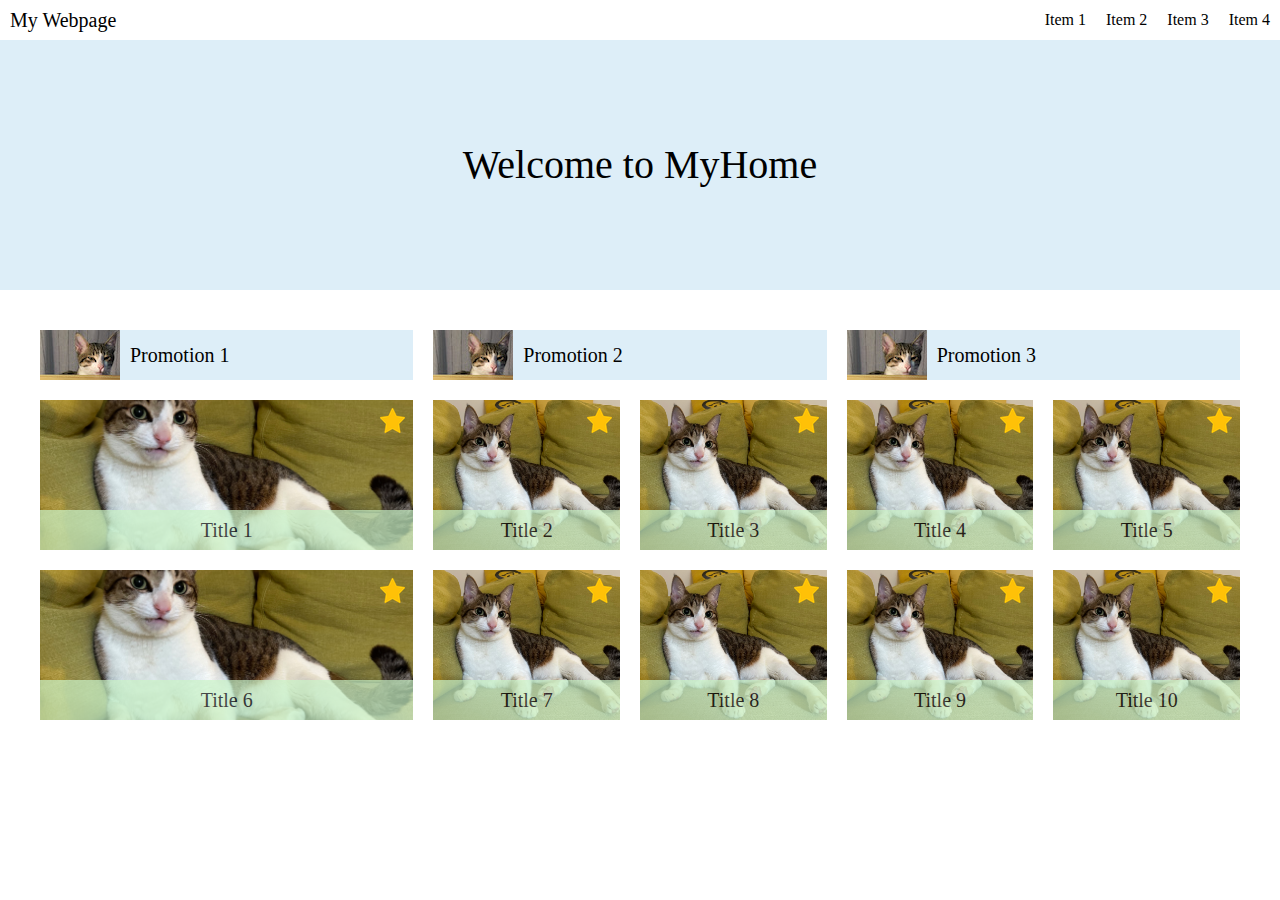
<file: Week1/index.html>
<!DOCTYPE html>
<html lang="en">
<head>
    <meta charset="UTF-8">
    <meta http-equiv="X-UA-Compatible" content="IE=edge">
    <meta name="viewport" content="width=device-width, initial-scale=1.0">
    <title>Week1</title>
    <link rel="icon" href="img/logo.ico">
    <link rel="stylesheet" href="style.css">
</head>

<body>
    <!-- Top segment: Navbar -->
    <div class="header">
        <div class="myweb">
            <p>My Webpage</p>
        </div>
        <div class="web-menu">
            <div class="item">Item 1</div>
            <div class="item">Item 2</div>
            <div class="item">Item 3</div>
            <div class="item">Item 4</div>
        </div>
        <!-- 漢堡圖 -->
        <div class="mobile-menu">
            <div id="ham" class="hamburger">
                <button onclick="pop()"><img src="img/hamburger.png"></button>
            </div>
            <div id="pop" class="pop-up">
                <div class="pop-list">
                    <div class="list-item">Item 1</div>
                    <div class="list-item">Item 2</div>
                    <div class="list-item">Item 3</div>
                    <div class="list-item">Item 4</div>
                </div>
                <div class="exit">
                    <button onclick="closePop()">X</button>
                </div>
            
            </div>
            <script>
                function pop(){
                    let divHam = document.querySelector("#ham");
                    let divPop = document.querySelector("#pop");
                    divHam.style.display="none";
                    divPop.style.display="block";
                }
                function closePop(){
                    let divHam = document.querySelector("#ham");
                    let divPop = document.querySelector("#pop");
                    divHam.style.display="block";
                    divPop.style.display="none";
                }

            </script>
            
           
           


        </div>
    </div>

    <!-- Middle Segment: Welcome text -->
    <div class="topic">
        <div class="text">
            <h2>Welcome to MyHome</h2>
        </div>
    </div>
    
    <!-- Bottom Segment: Main Content -->
    <div class="content">
        <div class="box1">
            <div class="img">
                <img src="img/cat2.jpg" alt="貓咪">
            </div>
            <div class="promotion">
                <p>Promotion 1</p>
            </div>
        </div>
        <div class="box2">
            <div class="img">
                <img src="img/cat2.jpg" alt="貓咪">
            </div>
            <div class="promotion">
                <p>Promotion 2</p>
            </div>
        </div>
        <div class="box3">
            <div class="img">
                <img src="img/cat2.jpg" alt="貓咪">
            </div>
            <div class="promotion">
                <p>Promotion 3</p>
            </div>
        </div>
        <div class="box4">
           <div class="title">
                <p>Title 1</p>
           </div>
           <div class="star">
                <img src="img/star.png">
           </div>
        </div>
        <div class="box5">
            <div class="title">
                 <p>Title 2</p>
            </div>
            <div class="star">
                 <img src="img/star.png">
            </div>
         </div>
         <div class="box6">
            <div class="title">
                 <p>Title 3</p>
            </div>
            <div class="star">
                 <img src="img/star.png">
            </div>
         </div>
         <div class="box7">
            <div class="title">
                 <p>Title 4</p>
            </div>
            <div class="star">
                 <img src="img/star.png">
            </div>
         </div>
         <div class="box8">
            <div class="title">
                 <p>Title 5</p>
            </div>
            <div class="star">
                 <img src="img/star.png">
            </div>
         </div>
         <div class="box9">
            <div class="title">
                 <p>Title 6</p>
            </div>
            <div class="star">
                 <img src="img/star.png">
            </div>
         </div>
         <div class="box10">
            <div class="title">
                 <p>Title 7</p>
            </div>
            <div class="star">
                 <img src="img/star.png">
            </div>
         </div>
         <div class="box11">
            <div class="title">
                 <p>Title 8</p>
            </div>
            <div class="star">
                 <img src="img/star.png">
            </div>
         </div>
         <div class="box12">
            <div class="title">
                 <p>Title 9</p>
            </div>
            <div class="star">
                 <img src="img/star.png">
            </div>
         </div>
         <div class="box13">
            <div class="title">
                 <p>Title 10</p>
            </div>
            <div class="star">
                 <img src="img/star.png">
            </div>
         </div>

        
    </div>




</body>
</html>
</file>
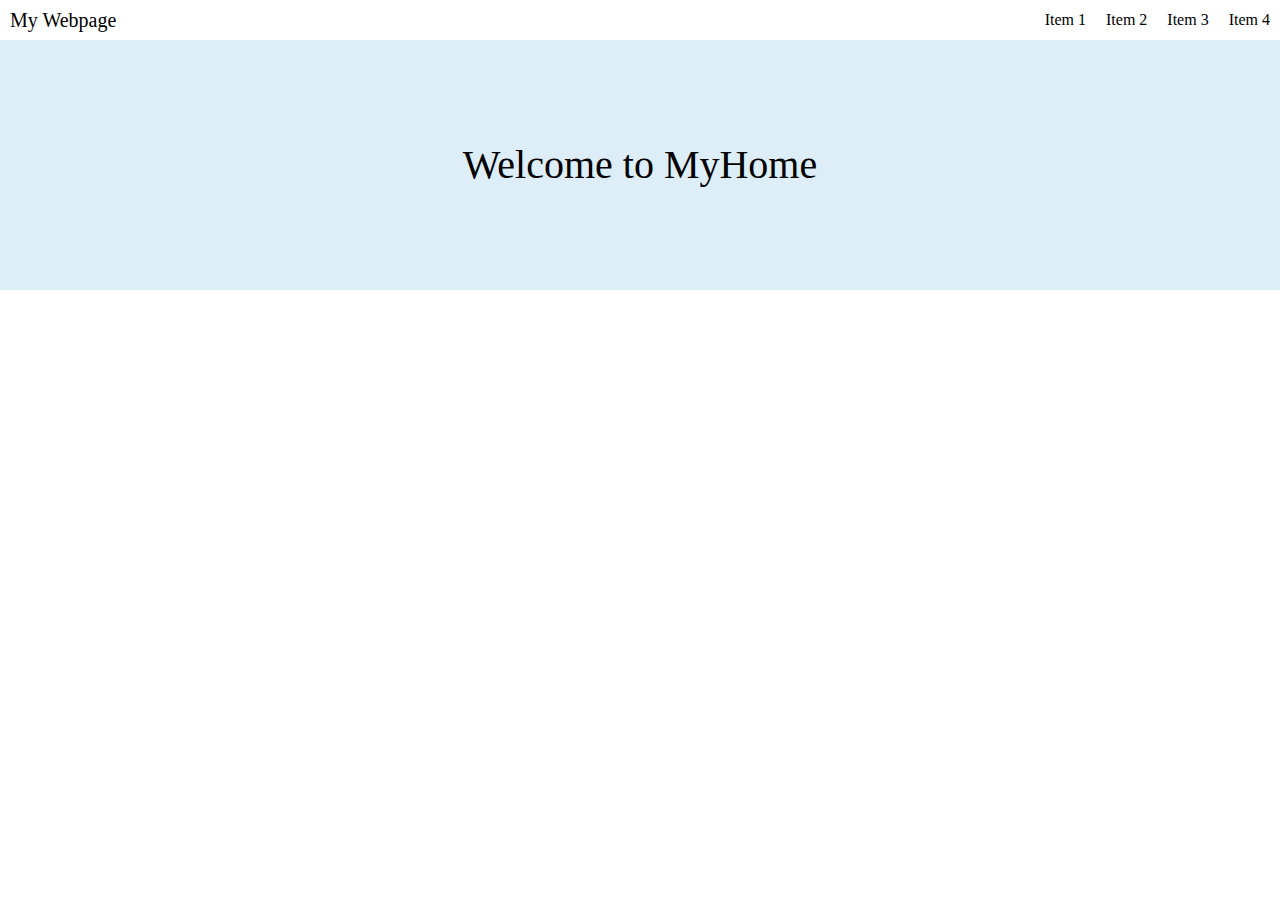
<file: Week3/index.html>
<!DOCTYPE html>
<html lang="en">
<head>
    <meta charset="UTF-8">
    <meta http-equiv="X-UA-Compatible" content="IE=edge">
    <meta name="viewport" content="width=device-width, initial-scale=1.0">
    <title>Week3 Task3</title>
    <link rel="icon" href="img/logo.ico">
    <link rel="stylesheet" href="style.css">
</head>

<body>
    <!-- Top segment: Navbar -->
    <div class="header">
        <div class="myweb">
            <p>My Webpage</p>
        </div>
        <div class="web-menu">
            <div class="item">Item 1</div>
            <div class="item">Item 2</div>
            <div class="item">Item 3</div>
            <div class="item">Item 4</div>
        </div>
        <!-- 漢堡圖 -->
        <div class="mobile-menu">
            <div id="ham" class="hamburger">
                <button onclick="pop()"><img src="img/hamburger.png"></button>
            </div>
            <div id="pop" class="pop-up">
                <div class="pop-list">
                    <div class="list-item">Item 1</div>
                    <div class="list-item">Item 2</div>
                    <div class="list-item">Item 3</div>
                    <div class="list-item">Item 4</div>
                </div>
                <div class="exit">
                    <button onclick="closePop()">X</button>
                </div>
            
            </div>
            <script>
                function pop(){
                    let divHam = document.querySelector("#ham");
                    let divPop = document.querySelector("#pop");
                    divHam.style.display="none";
                    divPop.style.display="block";
                }
                function closePop(){
                    let divHam = document.querySelector("#ham");
                    let divPop = document.querySelector("#pop");
                    divHam.style.display="block";
                    divPop.style.display="none";
                }

            </script>

        </div>
    </div>

    <!-- Middle Segment: Welcome text -->
    <div class="topic">
        <div class="text">
            <h2>Welcome to MyHome</h2>
        </div>
    </div>
    
    <!-- Bottom Segment: Main Content -->
    <!-- Small Box -->
    <div id="container_s" class="content_small"></div>
    <div id="container_b" class="content_big"></div>
    <script>
        window.onload = getData();
        function getData(){
            fetch("https://padax.github.io/taipei-day-trip-resources/taipei-attractions-assignment-1").then(function(response){
                return response.json();
            }).then(function(data){
                //console.log(data["data"]["results"])
                let container_s = document.querySelector("#container_s");
                for (let i=0; i<13;i++){
                    //一筆一筆取出data裡的資料
                    let item = data["data"]["results"][i];
                    //small box
                    if (i<3){
                        var s_box = document.createElement("div");//產生名為s_box的div 用來裝stitle和img
                        s_box.classList.add('box');
                        //處理之後RWD會需要stretch的box
                        if (i===2){
                            s_box.classList.add('box3');
                        }
                        //產生裝title的
                        let titleElement = document.createElement("p");
                        titleElement.textContent = item["stitle"] ;
                        //產生裝img
                        let imgElement = document.createElement("img");
                        imgElement.src = getImg(item["filelist"]);
                        //將子元素（element)裝進s_box 再裝進container_s
                        s_box.appendChild(imgElement);
                        s_box.appendChild(titleElement);
                        container_s.appendChild(s_box);
                    }
                    else{
                        //big box
                        var b_box = document.createElement("div");//產生名為b_box的div 用來裝stitle和img
                        b_box.classList.add('bbox');
                        //處理之後RWD會需要stretch的box
                        if (i===11){
                            b_box.classList.add('bbox9');
                        }
                        else if(i===12){
                            b_box.classList.add('bbox10');
                        }
                        //產生裝title的
                        var title = document.createElement("div");
                        title.classList.add('title');
                        let titleElement = document.createElement("p");
                        titleElement.textContent = item["stitle"] ;
                        title.appendChild(titleElement);
                        //產生img
                        let imgElement = document.createElement("img");
                        imgElement.src = getImg(item["filelist"]);
                        //產生星星
                        var star = document.createElement("div");
                        star.classList.add('star');
                        let starElement = document.createElement("img")
                        starElement.src = "img/star.png"
                        star.appendChild(starElement);
                        //將子元素（element)裝進s_box 再裝進container_s
                        b_box.appendChild(imgElement);
                        b_box.appendChild(title);
                        b_box.appendChild(star);
                        container_b.appendChild(b_box); 
                    
                    }
                }
                
                

            })
        }
        //處理img url
        function getImg(urls){
            let spilt_urls = urls.split("http");
            return "http" + spilt_urls[1]
        }
   
    </script>




</body>
</html>
</file>
<file: Week1/style.css>
/* CSS reset
    http://meyerweb.com/eric/tools/css/reset/ 
   v2.0 | 20110126
   License: none (public domain)
*/

html, body, div, span, applet, object, iframe,
h1, h2, h3, h4, h5, h6, p, blockquote, pre,
a, abbr, acronym, address, big, cite, code,
del, dfn, em, img, ins, kbd, q, s, samp,
small, strike, strong, sub, sup, tt, var,
b, u, i, center,
dl, dt, dd, ol, ul, li,
fieldset, form, label, legend,
table, caption, tbody, tfoot, thead, tr, th, td,
article, aside, canvas, details, embed, 
figure, figcaption, footer, header, hgroup, 
menu, nav, output, ruby, section, summary,
time, mark, audio, video {
	margin: 0;
	padding: 0;
	border: 0;
	font-size: 100%;
	font: inherit;
	vertical-align: baseline;
}
/* HTML5 display-role reset for older browsers */
article, aside, details, figcaption, figure, 
footer, header, hgroup, menu, nav, section {
	display: block;
}
body {
	line-height: 1;
}
ol, ul {
	list-style: none;
}
blockquote, q {
	quotes: none;
}
blockquote:before, blockquote:after,
q:before, q:after {
	content: '';
	content: none;
}
table {
	border-collapse: collapse;
	border-spacing: 0;
}
button{
	background-color: transparent;
	border: 0px;
}

/* Code Starts HERE Code Starts HERE Code Starts HERE */
/* Code Starts HERE Code Starts HERE Code Starts HERE */
/* Code Starts HERE Code Starts HERE Code Starts HERE */


/* Requirement 1: 1200px < screen width <= 1920px */

/* ==== Top segment: Navbar ====== */
.header{
	display: flex;
	align-items: center;
	height: 40px;
}
.header p{
	font-size: 20px;
	font-family: 'Times New Roman', Times, serif;
}
/* text:myweb */
.myweb{
	width:50%;
}
.myweb p{
	font-size: 20px;
	font-family: 'Times New Roman', Times, serif;
	margin:10px;
}
/* menu item */
.web-menu{
	width:50%;
	display: flex;
	justify-content: flex-end;
}
.item{
	margin:10px;
	font-family: 'Times New Roman', Times, serif;
}
.mobile-menu{
	display: none;
}


/* ========== Middle Segment: Welcome text ========== */
.topic{
	height:250px;
	display:flex;
	justify-content: center;
	align-items: center;
	background-color: #DDEEF8;
	margin-bottom: 40px;
}
.text h2{
	font-size: 40px;
	font-family: 'Times New Roman', Times, serif;
}

/* =========== Bottom Segment: Main Content ======== */
/* composition */
.content{
	width: 1200px;
	/* background-color: aquamarine; */
	margin-left: auto;
	margin-right: auto;
	margin-bottom: 40px;
	display: grid;
	justify-content: center;
	grid-template-columns: 2fr 1fr 1fr 1fr 1fr;
	grid-template-rows: 50px 150px 150px;   
	grid-gap: 20px 20px;
}
.content div{
	/* background-color:beige; */
	display: flex;
	align-items: center;
}
.content p{
	font-size: 20px;
	font-family: 'Times New Roman', Times, serif;
	margin-left: auto;
	margin-right:auto;
}

/* -----Small Box ----*/

.img{
	width: 80px;
	height:50px;
}
.promotion{
	margin:10px;
}
.box1{
	background-color: #DDEEF8;
}
.box2 {
	grid-column-start: 2;
	grid-column-end: 4;
	background-color: #DDEEF8;
}
.box3 {
	grid-column-start: 4;
	grid-column-end: 6;
	background-color: #DDEEF8;
}

/* -----Big Box -------*/
.title{
	width: 100%;
	height:40px;
	position:absolute;
	bottom: 0px;
	background-color: #CBF4C8;
	opacity: 0.7;
}
.title p{
	text-align: center;

}
.star{
	position:absolute;
	right:8px;
	top:8px;
}
.box4 {
	position: relative;
	background-image: url(img/cat.jpg);
	background-size: cover;
    background-position: center;
}
.box5 {
	position: relative;
	background-image: url(img/cat.jpg);
	background-size: cover;
    background-position: center;
}
.box6 {
	position: relative;
	background-image: url(img/cat.jpg);
	background-size: cover;
    background-position: center;
}
.box7 {
	position: relative;
	background-image: url(img/cat.jpg);
	background-size: cover;
    background-position: center;
}
.box8 {
	position: relative;
	background-image: url(img/cat.jpg);
	background-size: cover;
    background-position: center;
}
.box9 {
	position: relative;
	background-image: url(img/cat.jpg);
	background-size: cover;
    background-position: center;
}
.box10 {
	position: relative;
	background-image: url(img/cat.jpg);
	background-size: cover;
    background-position: center;
}
.box11 {
	position: relative;
	background-image: url(img/cat.jpg);
	background-size: cover;
    background-position: center;
}
.box12 {
	position: relative;
	background-image: url(img/cat.jpg);
	background-size: cover;
    background-position: center;
}
.box13 {
	position: relative;
	background-image: url(img/cat.jpg);
	background-size: cover;
    background-position:center;
}





/* Requirement 2: 600px < screen width <= 1200px */
@media(max-width:1200px){
	/* composition */
	.content{
		width: 90%;
		grid-template-columns: 1fr 1fr 1fr 1fr;
		grid-template-rows: 50px 50px 150px 150px 150px;   
		grid-gap: 20px 20px;
	}
	.box1{
		grid-column-start: 1;
		grid-column-end: 3;
	}
	.box2{
		grid-column-start: 3;
		grid-column-end: 5;
	}
	.box3{
		grid-column-start: 1;
		grid-column-end: 5;
	}
	.box12{
		grid-column-start: 1;
		grid-column-end: 3;
	}
	.box13{
		grid-column-start: 3;
		grid-column-end: 5;
	}

}

/* Requirement 3: 360px < screen width <= 600px */
@media(max-width:600px){
	/* item list */
	.item{
		display: none;
	}
	.mobile-menu{
		display: block;
	}
	.hamburger{
		margin:10px;
	}
	
	.pop-up{
		position: relative;	
		top: 0px;
		right:0px;
		display:none;
		z-index: 1;
	}
	.pop-list{
		position:fixed;
		background-color: white;
		top:0px;
		right:0px;
		z-index: 2;
		display: flex;
		flex-direction: column;
		width: 50%;
		height:100%;
		align-items: center;
		padding-top: 20px;
	}
	.list-item{
		margin-bottom:40px ;
		font-size: 20px;
		font-family: 'Times New Roman', Times, serif;

	}

	.exit{
		position:fixed;
		right:10px;
		top:10px;
		z-index: 3;
	}
	

	
	/* composition */
	.content{
		width: 90%;
		grid-template-columns: 1fr ;
		grid-template-rows: repeat(3,50px) repeat(10,150px) ; 
		grid-gap: 20px 0px;  
	}
	.box1{
		grid-column-start: 1;
	}
	.box2{
		grid-column-start: 1;
	}
	.box3{
		grid-column-start: 1;
	}
	.box4{
		grid-column-start: 1;
	}
	.box5{
		grid-column-start: 1;
	}
	.box6{
		grid-column-start: 1;
	}
	.box7{
		grid-column-start: 1;
	}
	.box8{
		grid-column-start: 1;
	}
	.box9{
		grid-column-start: 1;
	}
	.box10{
		grid-column-start: 1;
	}
	.box11{
		grid-column-start: 1;
	}
	.box12{
		grid-column-start: 1;
	}
	.box13{
		grid-column-start: 1;
	}

}
</file>
<file: Week3/style.css>
/* CSS reset
    http://meyerweb.com/eric/tools/css/reset/ 
   v2.0 | 20110126
   License: none (public domain)
*/

html, body, div, span, applet, object, iframe,
h1, h2, h3, h4, h5, h6, p, blockquote, pre,
a, abbr, acronym, address, big, cite, code,
del, dfn, em, img, ins, kbd, q, s, samp,
small, strike, strong, sub, sup, tt, var,
b, u, i, center,
dl, dt, dd, ol, ul, li,
fieldset, form, label, legend,
table, caption, tbody, tfoot, thead, tr, th, td,
article, aside, canvas, details, embed, 
figure, figcaption, footer, header, hgroup, 
menu, nav, output, ruby, section, summary,
time, mark, audio, video {
	margin: 0;
	padding: 0;
	border: 0;
	font-size: 100%;
	font: inherit;
	vertical-align: baseline;
}
/* HTML5 display-role reset for older browsers */
article, aside, details, figcaption, figure, 
footer, header, hgroup, menu, nav, section {
	display: block;
}
body {
	line-height: 1;
}
ol, ul {
	list-style: none;
}
blockquote, q {
	quotes: none;
}
blockquote:before, blockquote:after,
q:before, q:after {
	content: '';
	content: none;
}
table {
	border-collapse: collapse;
	border-spacing: 0;
}
button{
	background-color: transparent;
	border: 0px;
}

/* Code Starts HERE Code Starts HERE Code Starts HERE */
/* Code Starts HERE Code Starts HERE Code Starts HERE */
/* Code Starts HERE Code Starts HERE Code Starts HERE */


/* Requirement 1: 1200px < screen width <= 1920px */

/* ==== Top segment: Navbar ====== */
.header{
	display: flex;
	align-items: center;
	height: 40px;
}
.header p{
	font-size: 20px;
	font-family: 'Times New Roman', Times, serif;
}
/* text:myweb */
.myweb{
	width:50%;
}
.myweb p{
	font-size: 20px;
	font-family: 'Times New Roman', Times, serif;
	margin:10px;
}
/* menu item */
.web-menu{
	width:50%;
	display: flex;
	justify-content: flex-end;
}
.item{
	margin:10px;
	font-family: 'Times New Roman', Times, serif;
}
.mobile-menu{
	display: none;
}


/* ========== Middle Segment: Welcome text ========== */
.topic{
	height:250px;
	display:flex;
	justify-content: center;
	align-items: center;
	background-color: #DDEEF8;
	margin-bottom: 40px;
}
.text h2{
	font-size: 40px;
	font-family: 'Times New Roman', Times, serif;
}

/* =========== Bottom Segment: Main Content ======== */
/* -----Small Box ----*/
.content_small{
	width: 1200px;
	margin: 0 auto;
	margin-bottom: 20px;
	display: flex;
	justify-content: space-between;
	align-content: center;
	/* grid-template-columns: 2fr 2fr 2fr; */
	/* grid-template-columns: calc((100% - 40px) / 3) repeat(2,1fr);
	grid-template-rows: 50px;   
	grid-gap: 20px;	 */
}
/* .content_small div{
	display: flex;
	align-items: center;
} */
.content_small p{
	font-size: 20px;
	font-family: 'Times New Roman', Times, serif;
	padding-left:10px;
}

.box{
	background-color: #DDEEF8;
	width: calc((100% - 40px) / 3);
	display: flex;
	align-items: center;
}

.box img{
	width: 80px;
	height:50px;
}
/* -----Big Box ----*/
.content_big{
	width: 1200px;
	margin: 0 auto;
	margin-bottom: 40px;
	display: grid;
	justify-content: center;
	/* grid-template-columns: 2fr 1fr 1fr 1fr 1fr; */
	grid-template-columns: calc((100% - 40px)/3) repeat(4,calc((100% - 100px) / 6));
	grid-template-rows: 150px 150px;   
	grid-gap: 20px;	
}

.content_big p{
	font-size: 20px;
	font-family: 'Times New Roman', Times, serif;
	margin: 0 auto;
	width: 70%;
	text-align: center;
	overflow: hidden;
	text-overflow: ellipsis;
}
.bbox{
	display: flex;
    justify-content: center;
    align-items: flex-end;
	position: relative;
	overflow: hidden;
}
.title{
	background-color: #CBF4C8;
	width: 100%;
	height:40px;
    display: flex;
	align-items:center;
    justify-content: center;
	opacity: 0.7;
	position:absolute;
	white-space: nowrap; 
}
.star{
	position: absolute;
	right:8px;
	top:8px;
}
.bbox img{
	height: 100%;
	width: 100%;
	object-fit: cover;
}

/* Requirement 2: 600px < screen width <= 1200px */
@media(max-width:1200px){
	/* small box */
	.content_small{
		width: 90%;
		flex-wrap: wrap;
	}
	.box{
		width: calc((100% - 20px) / 2);
	}
	.box3{
		width: 100%;
		margin-top: 20px;
	}
	/* big box */
	.content_big{
		width: 90%;
		grid-template-columns: 1fr 1fr 1fr 1fr;
		grid-template-rows: 150px 150px 150px; 
	}
	.bbox9{
		grid-column-start: 1;
		grid-column-end: 3;
	}
	.bbox10{
		grid-column-start: 3;
		grid-column-end: 5;
	}
}	

/* Requirement 3: 360px < screen width <= 600px */
@media(max-width:600px){
	/* item list */
	.item{
		display: none;
	}
	.mobile-menu{
		display: block;
	}
	.hamburger{
		margin:10px;
	}
	
	.pop-up{
		position: relative;	
		top: 0px;
		right:0px;
		display:none;
		z-index: 1;
	}
	.pop-list{
		position:fixed;
		background-color: white;
		top:0px;
		right:0px;
		z-index: 2;
		display: flex;
		flex-direction: column;
		width: 50%;
		height:100%;
		align-items: center;
		padding-top: 20px;
	}
	.list-item{
		margin-bottom:40px ;
		font-size: 20px;
		font-family: 'Times New Roman', Times, serif;

	}
	.exit{
		position:fixed;
		right:10px;
		top:10px;
		z-index: 3;
	}
	/* composition */
	.content_small{
		width: 90%;
		flex-wrap: wrap;
	}
	.box{
		width: 100%;
		margin-top: 20px;
	}
	/* big box */
	.content_big{
		width: 90%;
		grid-template-columns: 1fr ;
		grid-template-rows: repeat(10,150px) ; 
		grid-gap: 20px; 
	}
	.bbox{
		width: 100%;
		grid-column-start: 1;
	}
	.bbox9{
		width: 100%;
		grid-column-start: 1;
		grid-column-end: 2;
	}
	.bbox10{
		width: 100%;
		grid-column-start: 1;
		grid-column-end: 2;
	}
	
	

	



}
</file>
